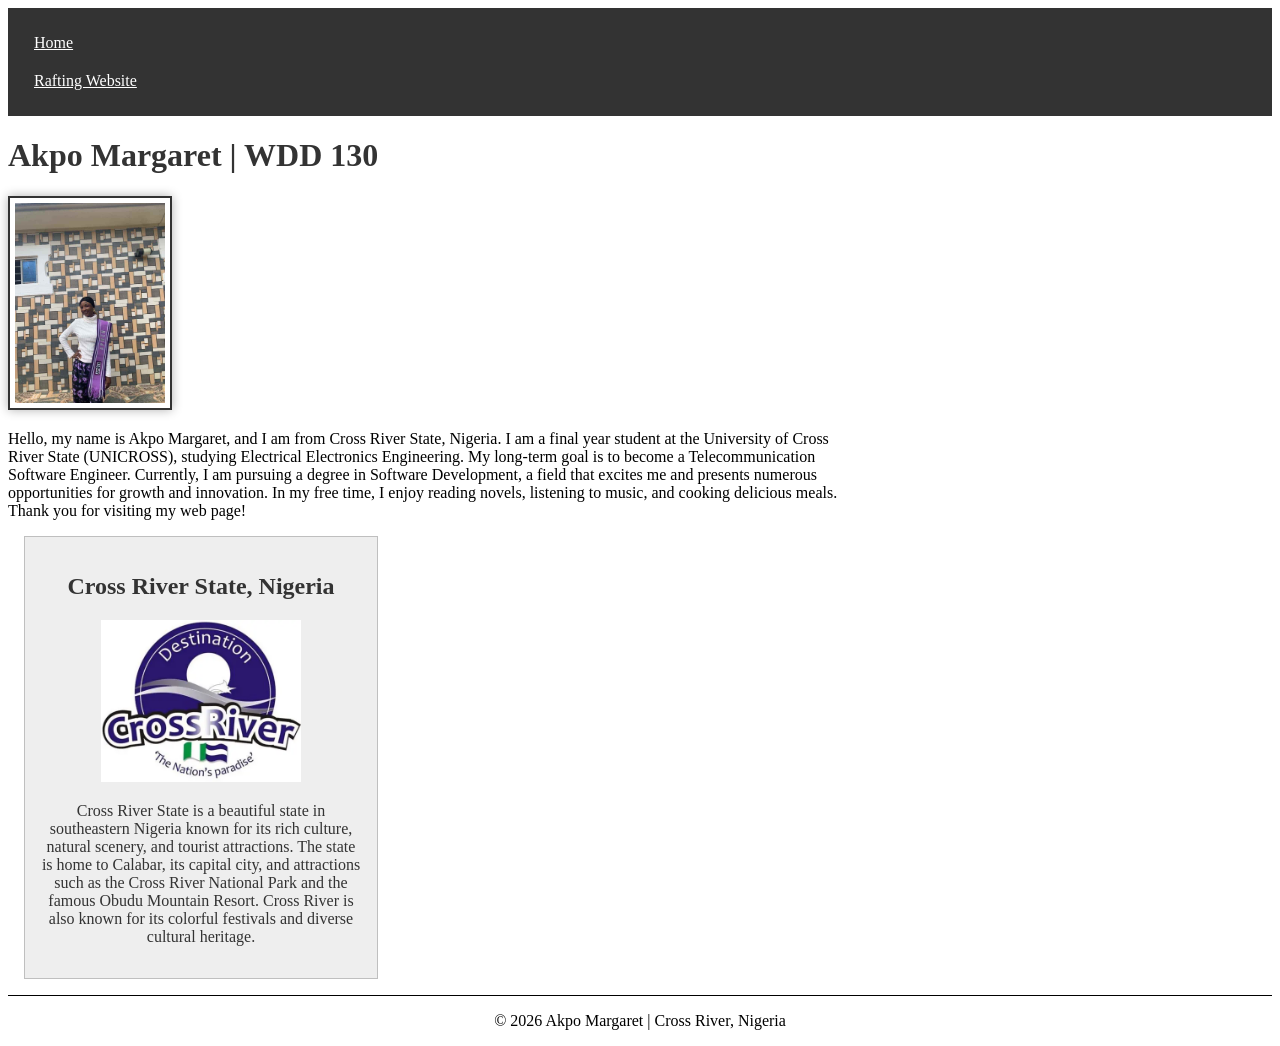
<file: index.html>
<!DOCTYPE html>
<html lang="en">

<head>
    <meta charset="UTF-8">
    <meta name="viewport" content="width=device-width, initial-scale=1.0">
    <meta name="description"
      content="Personal web page of Akpo Margaret, showcasing my academic journey, career goals, and personal interests.">
    <meta name="author" content="Akpo Margaret">
    <title>Akpo Margaret | WDD 130</title>
    <link rel="stylesheet" href="styles/styles.css">
</head>

<body>
    <header>
        <nav> <a href="#">Home</a> <a href="wwr/">Rafting Website</a> </nav>
    </header>
    <main>
        <h1>Akpo Margaret | WDD 130</h1> <img src="images/profile.jpg" alt="Akpo Margaret">
        <p> Hello, my name is Akpo Margaret, and I am from Cross River State, Nigeria. I am a final
            year student at the University of Cross River State (UNICROSS), studying Electrical
            Electronics Engineering. My long-term goal is to become a Telecommunication Software
            Engineer. Currently, I am pursuing a degree in Software Development, a field that
            excites me and presents numerous opportunities for growth and innovation. In my free
            time, I enjoy reading novels, listening to music, and cooking delicious meals. Thank you
            for visiting my web page! </p>
    </main>
    <aside>
        <h2>Cross River State, Nigeria</h2>

        <img src="images/cross-river-state.jpg"
          alt="Beautiful landscape in Cross River State, Nigeria">

        <p>
            Cross River State is a beautiful state in southeastern Nigeria known
            for its rich culture, natural scenery, and tourist attractions.
            The state is home to Calabar, its capital city, and attractions such
            as the Cross River National Park and the famous Obudu Mountain Resort.
            Cross River is also known for its colorful festivals and diverse
            cultural heritage.
        </p>
    </aside>
    <footer>
        <p>&copy; 2026 Akpo Margaret | Cross River, Nigeria</p>
    </footer>
</body>

</html>
</file>
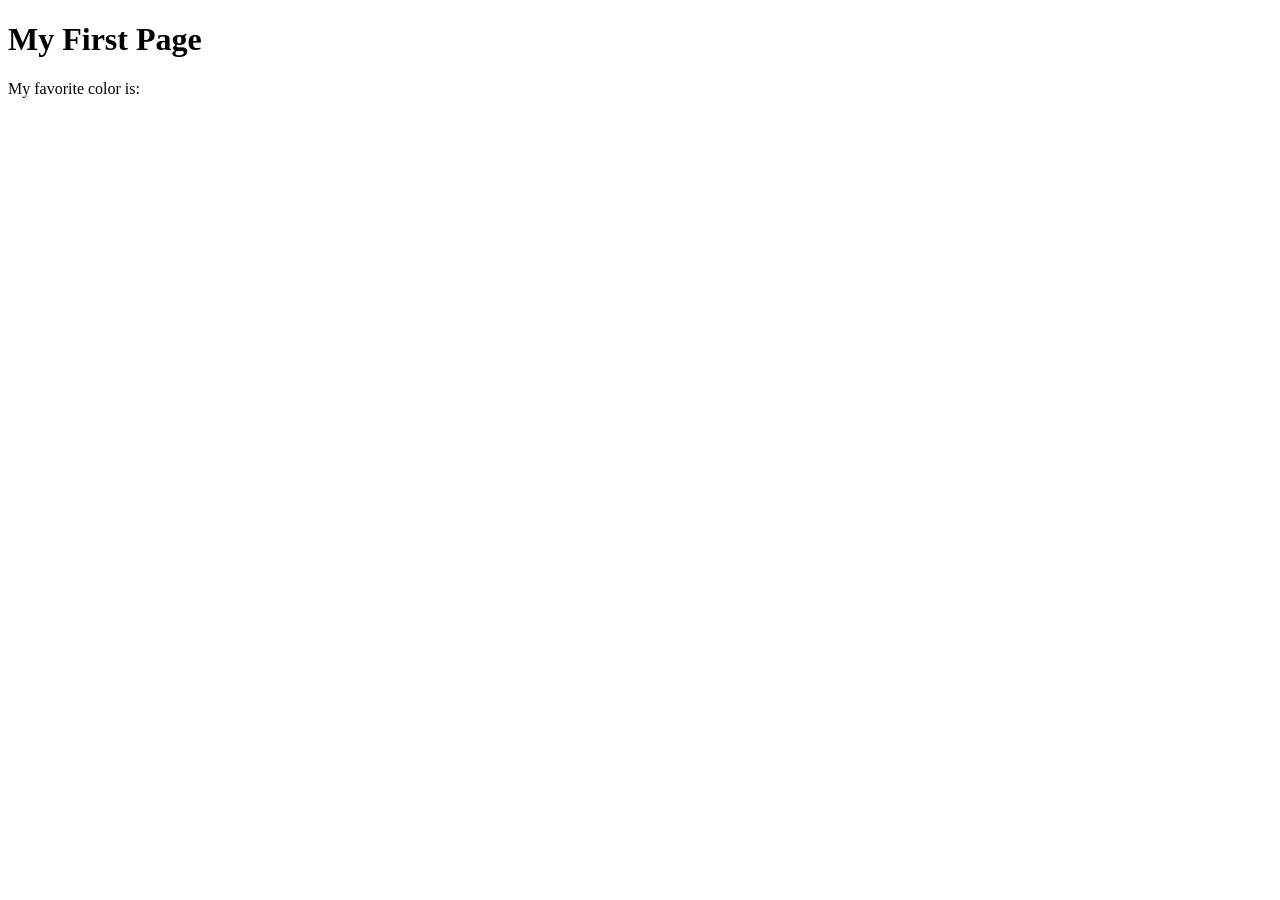
<file: week01/first-page.html>
<!DOCTYPE html>
<html lang="en">
<head>
    <meta charset="UTF-8">
    <meta name="viewport" content="width=device-width, initial-scale=1.0">
    <title>My First Page</title>
</head>
<body>
    <h1>My First Page</h1>
    <p>My favorite color is: </p>
</body>
</html>
</file>
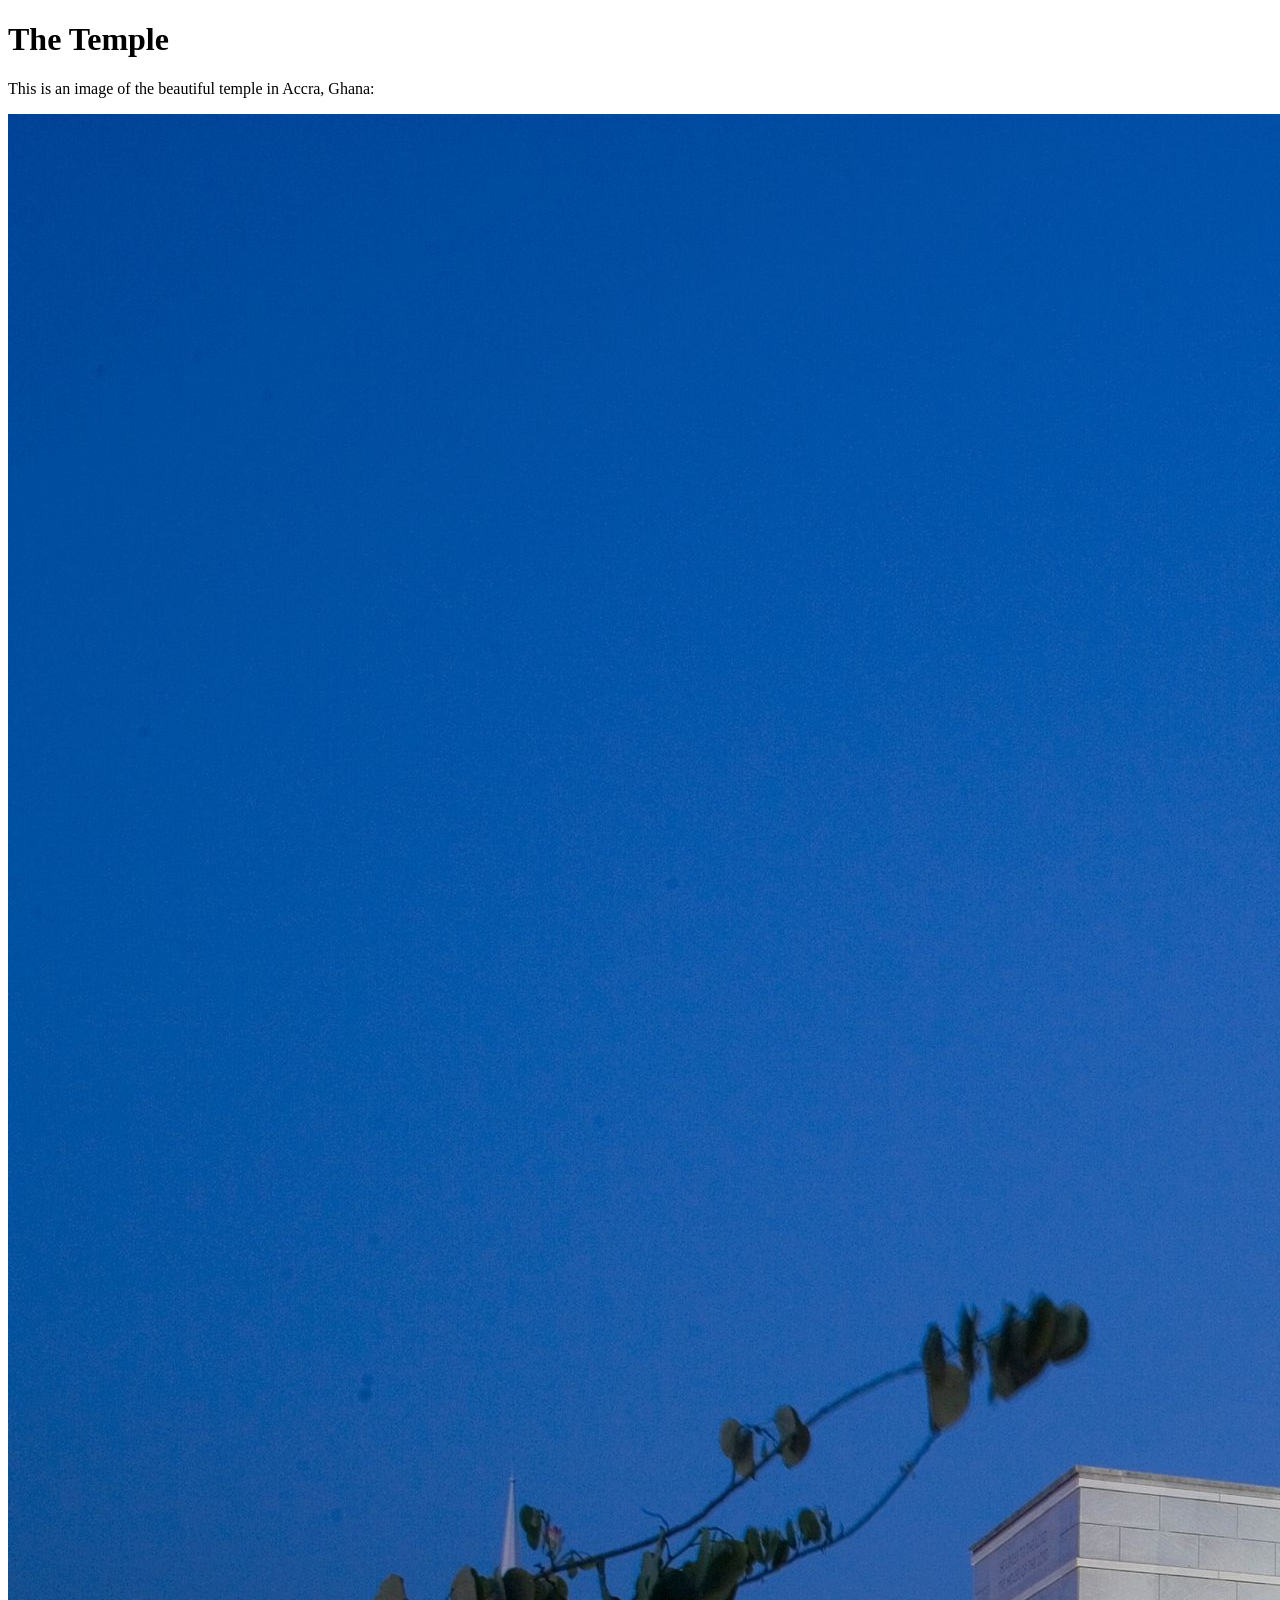
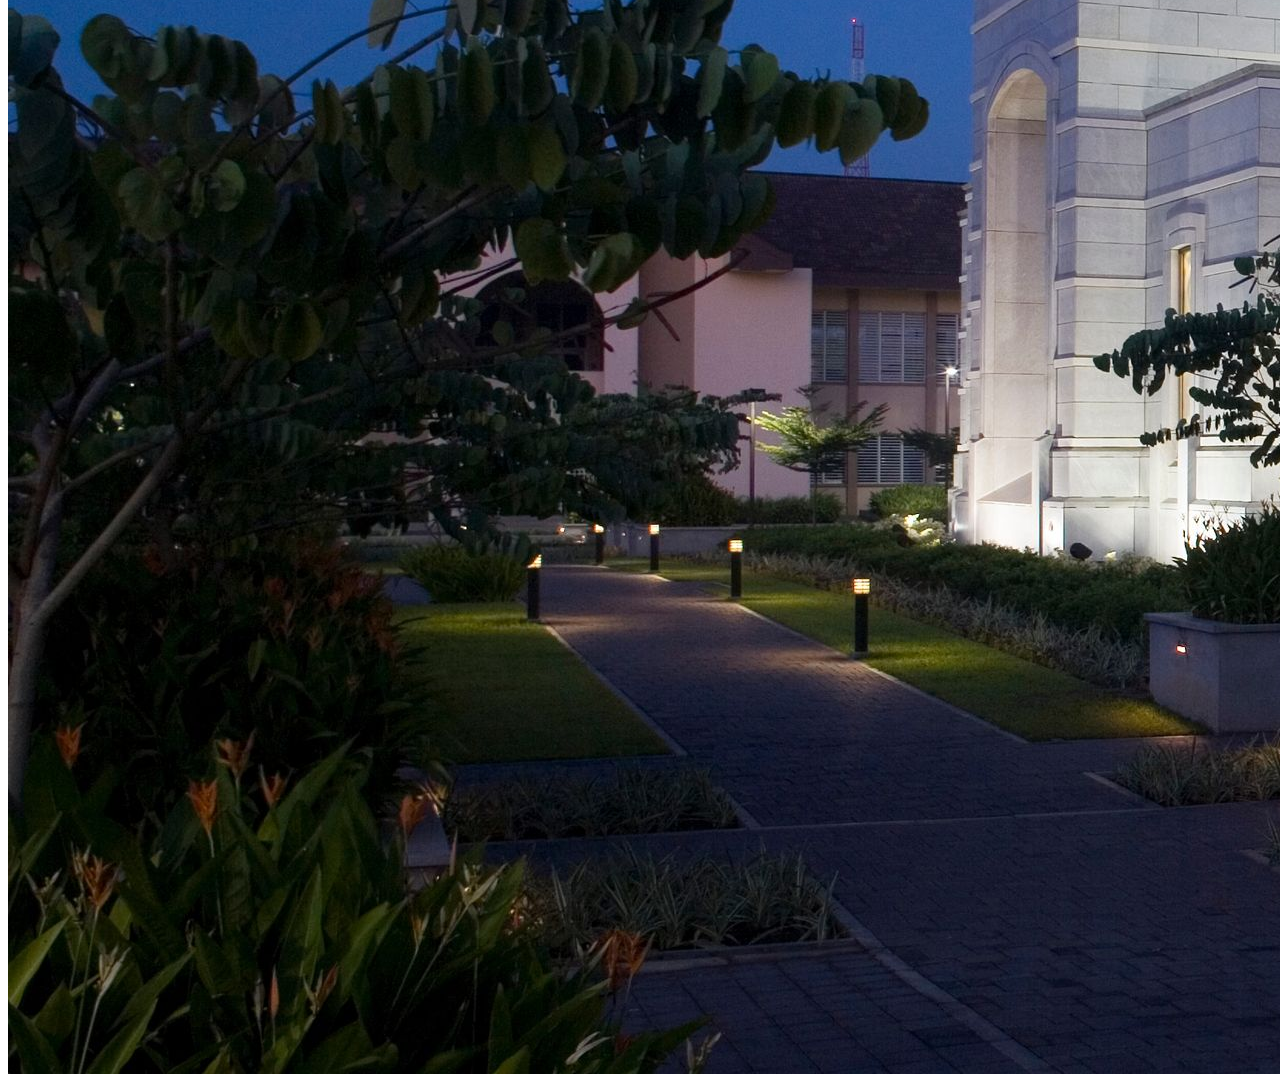
<file: week01/images.html>
<!DOCTYPE html>
<html lang="en">
<head>
    <meta charset="UTF-8">
    <meta name="viewport" content="width=device-width, initial-scale=1.0">
    <title>Temple Image</title>
</head>
<body>
    <h1>The Temple</h1>
    <p>This is an image of the beautiful temple in Accra, Ghana:</p>
    <img src="images/temple-large.jpeg" alt="The Accra Ghana Temple">
    
</body>
</html>
</file>
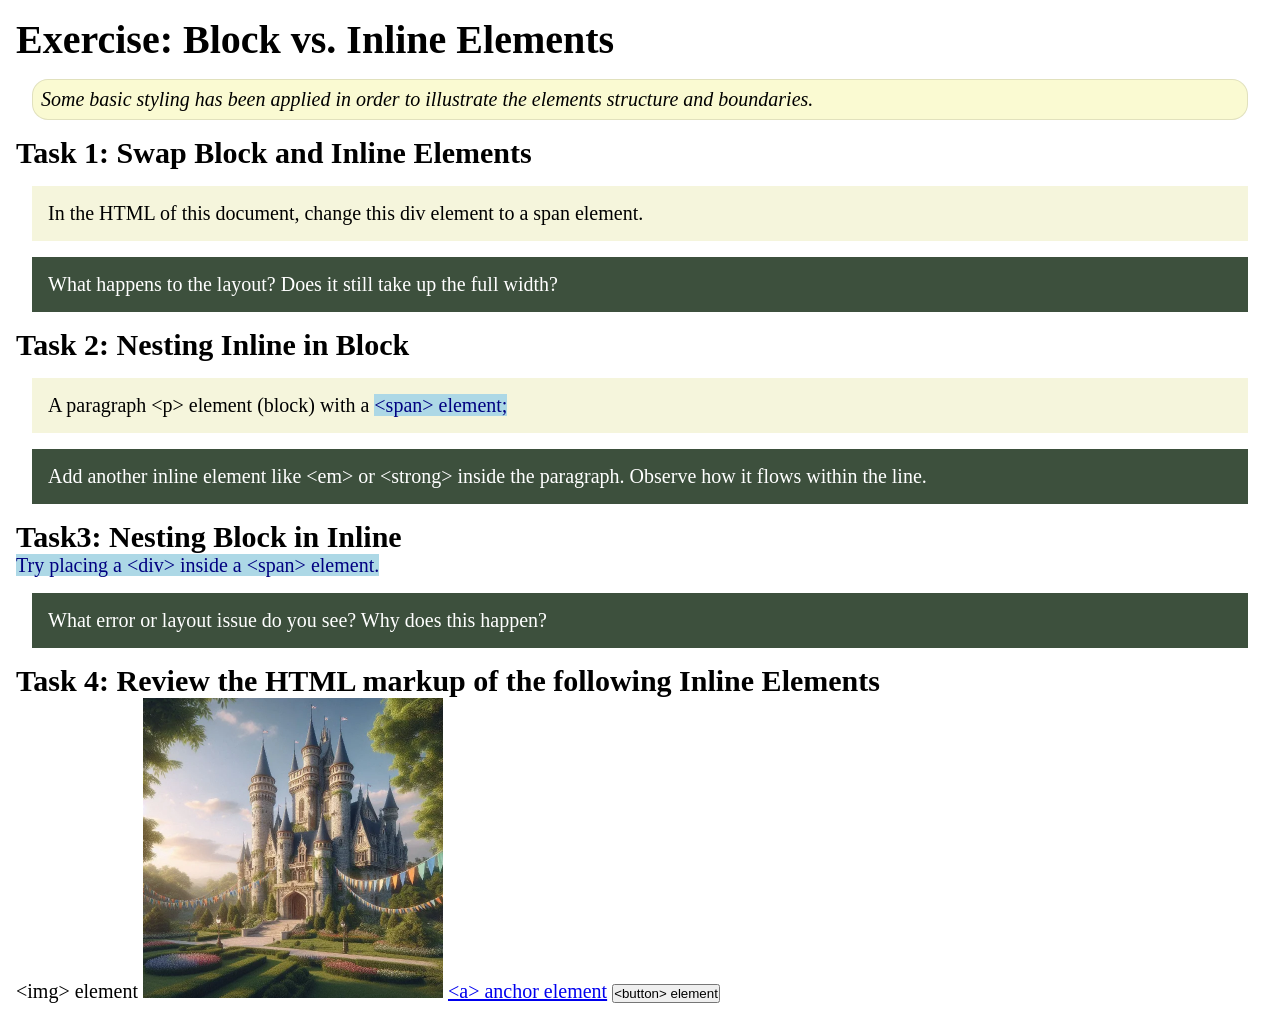
<file: week02/block-vs-inline.html>
<!DOCTYPE html>
<html lang="en">

<head>
    <meta charset="UTF-8">
    <meta name="viewport" content="width=device-width, initial-scale=1.0">
    <title>Exercise: Block vs. Inline Elements</title>
    <link rel="stylesheet" href="styles/block-vs-inline.css">
</head>

<body>
    <main>
        <h1>Exercise: Block vs. Inline Elements</h1>
        <p class="note">Some basic styling has been applied in order to illustrate the elements structure and
            boundaries.</p>

        <h2>Task 1: Swap Block and Inline Elements</h2>
        <div>In the HTML of this document, change this div element to a span element.</div>

        <p class="question">What happens to the layout? Does it still take up the full width?</p>

        <h2>Task 2: Nesting Inline in Block</h2>
        <p>A paragraph &lt;p&gt; element (block) with a <span>&lt;span&gt; element;</span></p>
        <p class="question">Add another inline element like &lt;em&gt; or &lt;strong&gt; inside the paragraph. Observe
            how it flows within the line.</p>

        <h2>Task3: Nesting Block in Inline</h2>
        <span>Try placing a &lt;div&gt; inside a &lt;span&gt; element.</span>
            <p class="question">What error or layout issue do you see? Why does this happen?</p>


            <h2>Task 4: Review the HTML markup of the following Inline Elements</h2>
        &lt;img&gt; element
        <img src="images/castle.webp" alt="placeholder image (images are inline)" width="300" height="300">
        <a href="https://churchofjesuschrist.org">&lt;a&gt; anchor element</a>
        <button type="button">&lt;button&gt; element</button>
    </main>
</body>

</html>
</file>
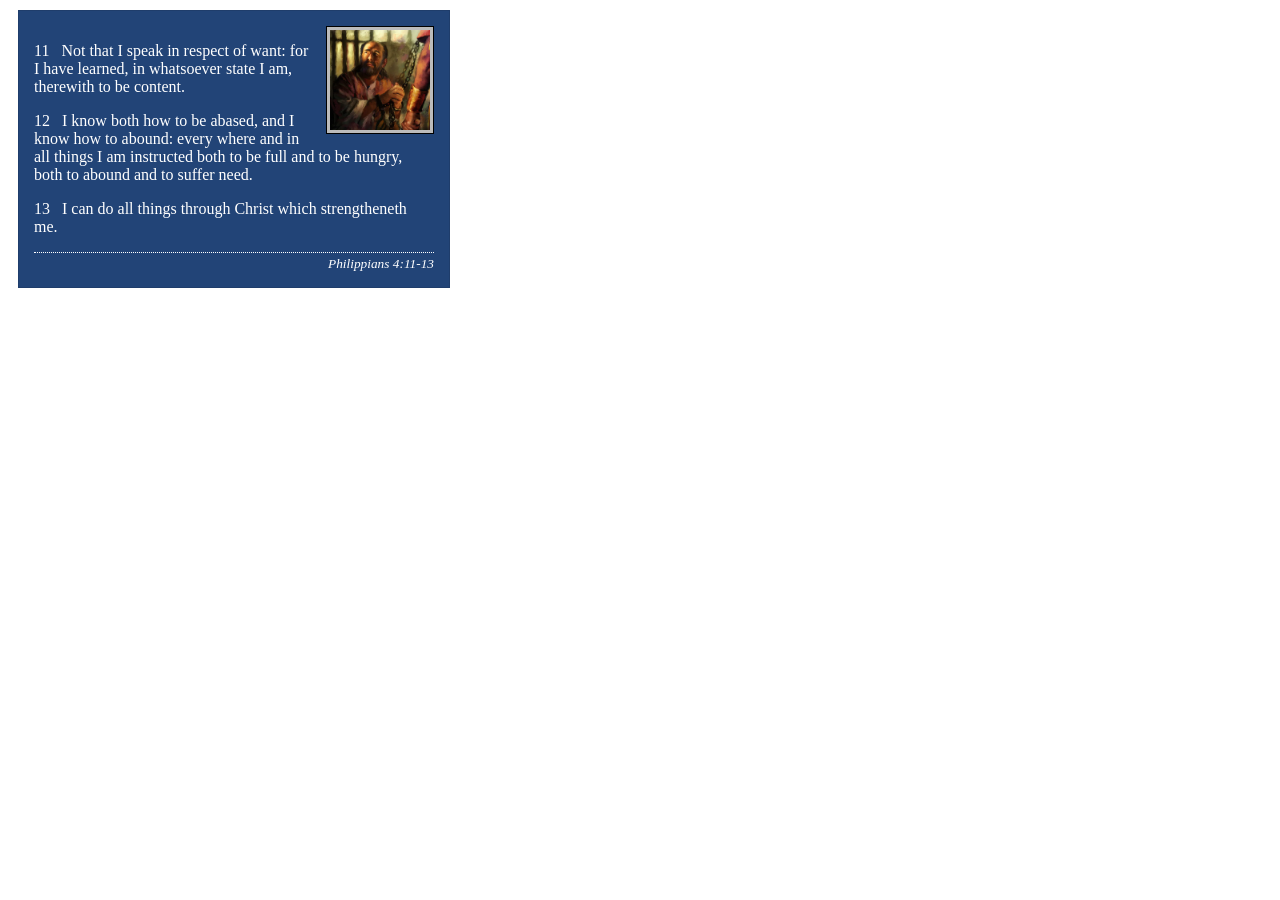
<file: week02/box-model-solution.html>
<!DOCTYPE html>
<html lang="en">
<head>
    <meta charset="UTF-8">
    <meta name="viewport" content="width=device-width, initial-scale=1.0">
    <title>Box Model Activity</title>
    <link rel="stylesheet" href="styles/box-model-solution.css">
</head>
<body>
    <main>
        <div class="callout">
            <img src="images/apostle-paul-imprisoned.webp" alt="Paul the Apostle - Imprisoned in Rome" width="200" height="200">
            <blockquote>
                <p>11 &nbsp; Not that I speak in respect of want: for I have learned, in whatsoever state I am, therewith to be content.</p>
                <p>12 &nbsp; I know both how to be abased, and I know how to abound: every where and in all things I am instructed both to be full and to be hungry, both to abound and to suffer need.</p>
                <p>13 &nbsp; I can do all things through Christ which strengtheneth me.</p>
            </blockquote>
            <cite>Philippians 4:11-13</cite>
        </div>
    </main>
</body>
</html>
</file>
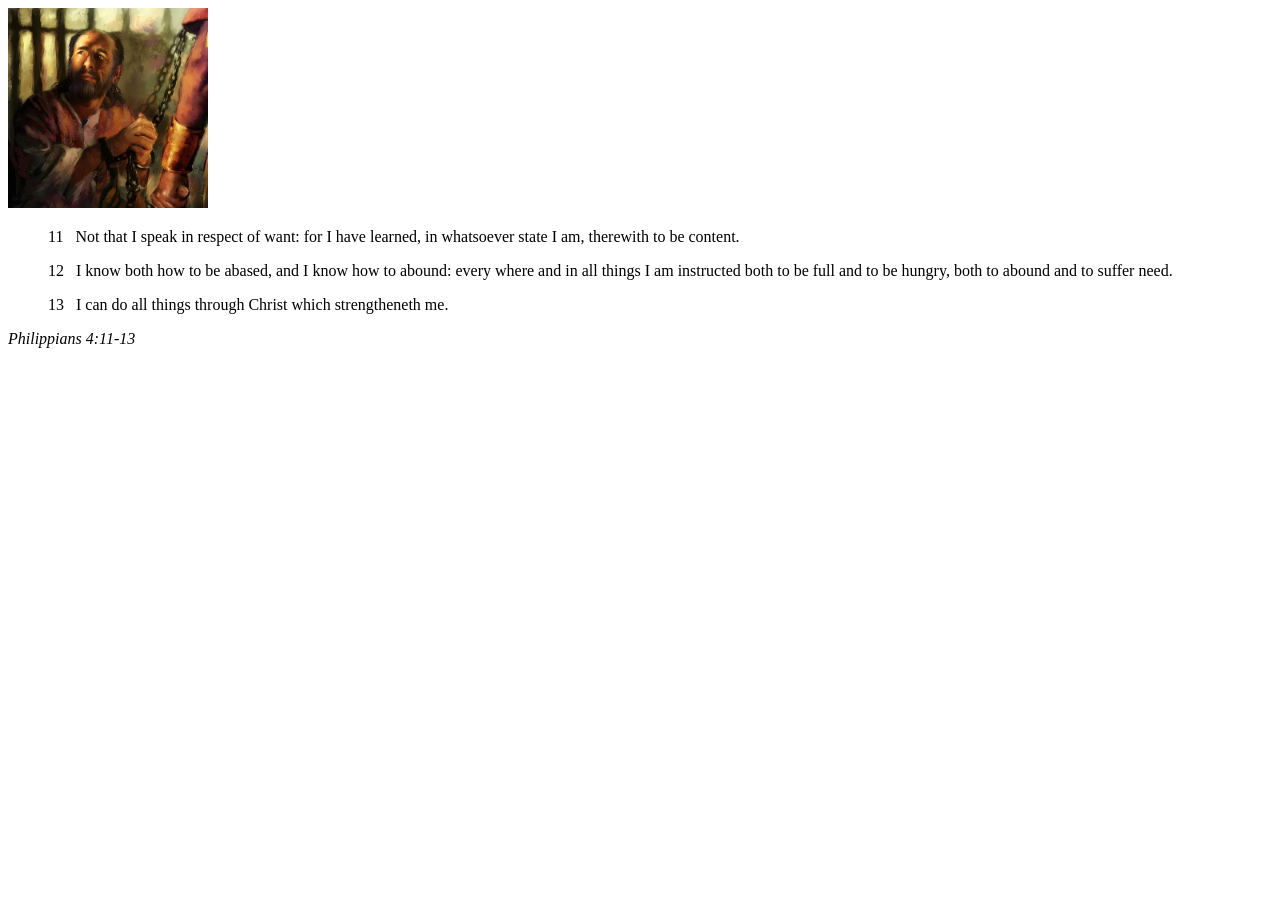
<file: week02/box-model.html>
<!DOCTYPE html>
<html lang="en">
<head>
    <meta charset="UTF-8">
    <meta name="viewport" content="width=device-width, initial-scale=1.0">
    <title>Box Model Activity</title>
</head>
<body>
    <main>
        <div class="callout">
            <img src="images/apostle-paul-imprisoned.webp" alt="Paul the Apostle - Imprisoned in Rome" width="200" height="200">
            <blockquote>
                <p>11 &nbsp; Not that I speak in respect of want: for I have learned, in whatsoever state I am, therewith to be content.</p>
                <p>12 &nbsp; I know both how to be abased, and I know how to abound: every where and in all things I am instructed both to be full and to be hungry, both to abound and to suffer need.</p>
                <p>13 &nbsp; I can do all things through Christ which strengtheneth me.</p>
            </blockquote>
            <cite>Philippians 4:11-13</cite>
        </div>
    </main>
</body>
</html>
</file>
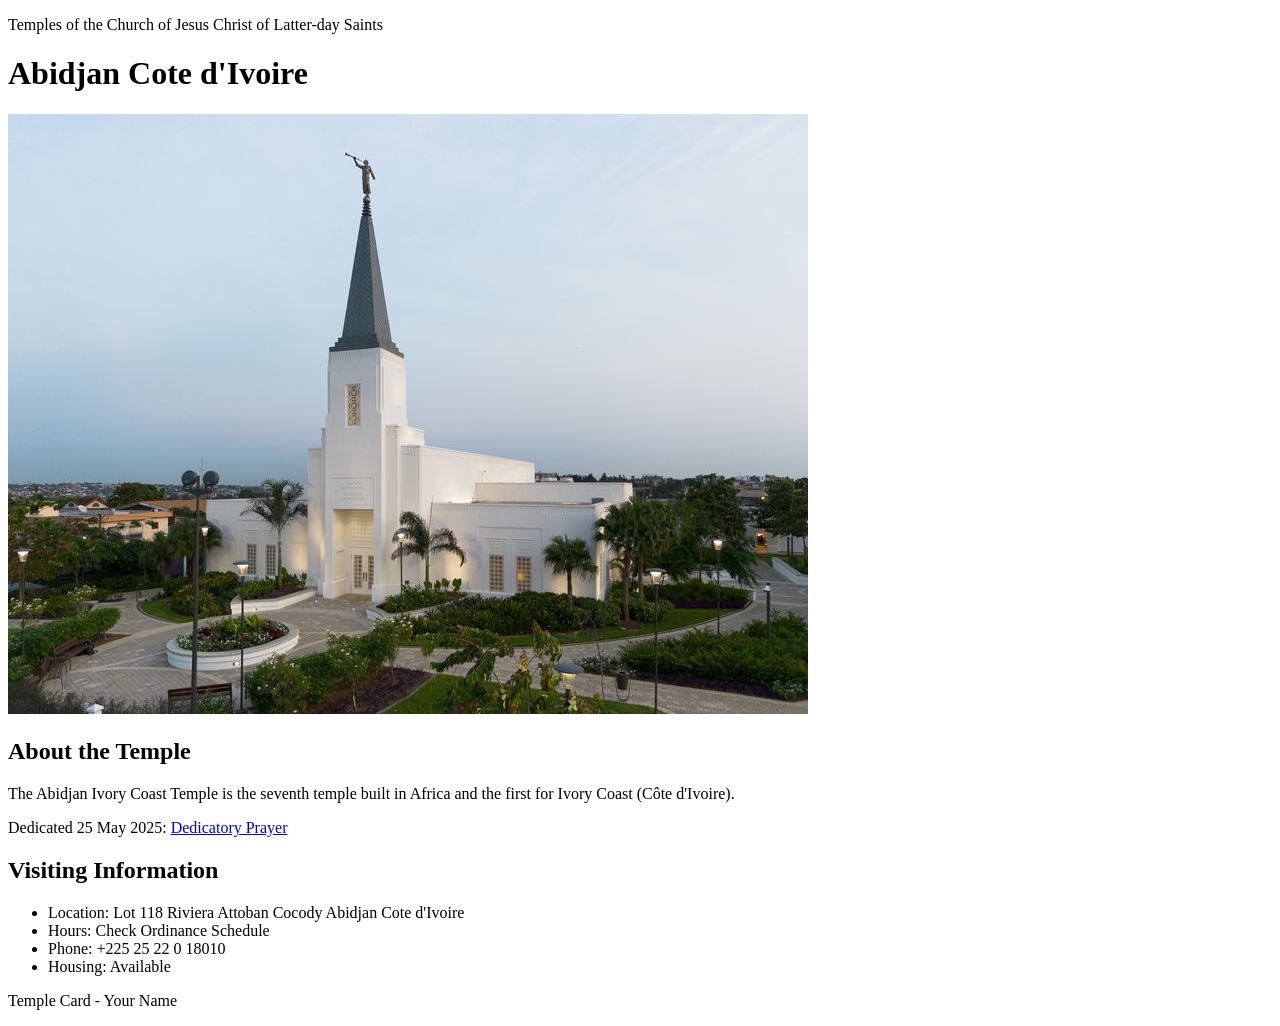
<file: week02/temple.html>
<!DOCTYPE html>
<html lang="en">

<head>
    <meta charset="UTF-8">
    <meta name="viewport" content="width=device-width, initial-scale=1.0">
    <title>Temple Card - Abidjan Cote d'Ivoire</title>
</head>

<body>
    <header>
        <p>Temples of the Church of Jesus Christ of Latter-day Saints</p>
    </header>
    <main>
        <h1>Abidjan Cote d'Ivoire</h1>
        <picture>
            <img src="images/abidjan-ivory-coast.jpeg" alt="Abidjan Cote d'Ivoire Temple">
        </picture>
        <section>
            <h2>About the Temple</h2>
            <p>The Abidjan Ivory Coast Temple is the seventh temple built in Africa and the first for Ivory Coast (Côte
                d'Ivoire).</p>
            <p>Dedicated 25 May 2025: <a
                    href="https://www.churchofjesuschrist.org/temples/dedicatory-prayer/abidjan-ivory-coast-temple/2025-05-25?lang=eng"
                    target="_blank" rel="noopener noreferrer">Dedicatory Prayer</a></p>
        </section>
        <section>
            <h2>Visiting Information</h2>
            <ul>
                <li>Location: Lot 118 Riviera Attoban Cocody Abidjan Cote d'Ivoire</li>
                <li>Hours: Check Ordinance Schedule</li>
                <li>Phone: +225 25 22 0 18010</li>
                <li>Housing: Available</li>
            </ul>
        </section>
    </main>
    <footer>
        <p>Temple Card - Your Name</p>
    </footer>
</body>

</html>
</file>
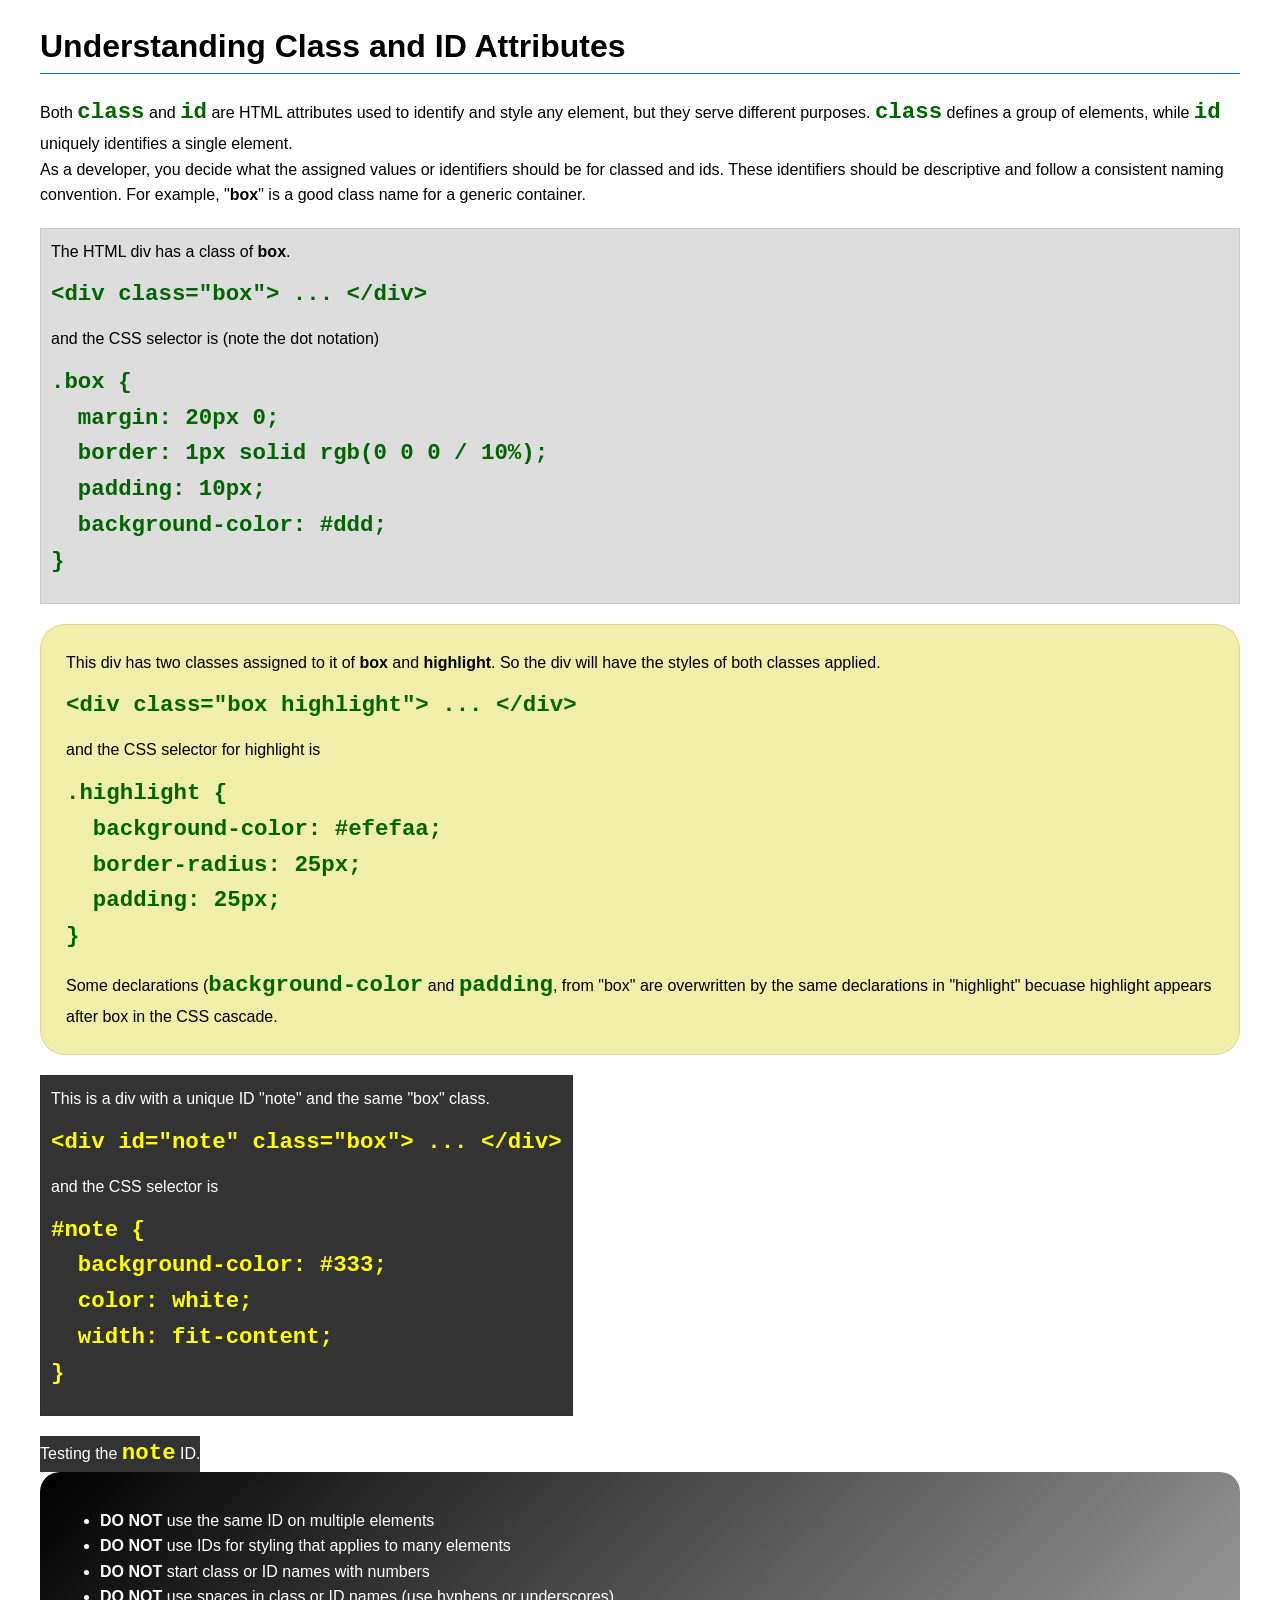
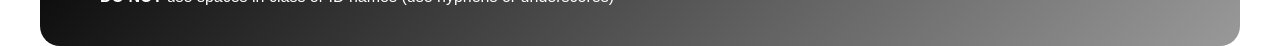
<file: week03/class-and-id.html>
<!DOCTYPE html>
<html lang="en">

<head>
    <meta charset="UTF-8">
    <meta name="viewport" content="width=device-width, initial-scale=1.0">
    <title>Class vs ID Attributes</title>
    <link rel="stylesheet" href="styles/class-and-id.css">
</head>

<body>
    <h1>Understanding Class and ID Attributes</h1>
    <p>Both <code>class</code> and <code>id</code> are HTML attributes used to identify and style any element, but they
        serve different purposes. <code>class</code> defines a group of elements, while <code>id</code> uniquely
        identifies a single element.</p>
    <p>As a developer, you decide what the assigned values or identifiers should be for classed and ids. These
        identifiers should be
        descriptive and follow a consistent naming convention. For example, "<strong>box</strong>" is a good class name
        for a generic container.</p>
    <div class="box">
        <p>The HTML div has a class of <strong>box</strong>.</p>
        <pre><code class="html">&lt;div class="box"&gt; ... &lt;/div&gt;</code></pre>
        and the CSS selector is (note the dot notation)
        <pre><code class="css">.box {
  margin: 20px 0;
  border: 1px solid rgb(0 0 0 / 10%);
  padding: 10px;
  background-color: #ddd; 
}</code></pre>
    </div>

    <div class="box highlight">
        <p>This div has two classes assigned to it of <strong>box</strong> and <strong>highlight</strong>. So the div
            will have the styles of both classes applied.</p>
        <pre><code class="html">&lt;div class="box highlight"&gt; ... &lt;/div&gt;</code></pre>
        and the CSS selector for highlight is
        <pre><code class="css">.highlight {
  background-color: #efefaa;
  border-radius: 25px;
  padding: 25px;
}</code></pre>
<p>Some declarations (<code>background-color</code> and <code>padding</code>, from "box" are overwritten by the same declarations in "highlight" becuase highlight appears after box in the CSS cascade.</p>
    </div>

    <div id="note" class="box">
        <p>This is a div with a unique ID "note" and the same "box" class.</p>
        <pre><code class="html">&lt;div id="note" class="box"&gt; ... &lt;/div&gt;</code></pre>
        and the CSS selector is
        <pre><code class="css">#note {
  background-color: #333;
  color: white;
  width: fit-content;
}</code></pre>
    </div>

    <div id="note">
        <p>Testing the <code>note</code> ID.</p>
    </div>

    <section id="best-practice">
        <ul>
            <li><strong>DO NOT</strong> use the same ID on multiple elements</li>
            <li><strong>DO NOT</strong> use IDs for styling that applies to many elements</li>
            <li><strong>DO NOT</strong> start class or ID names with numbers</li>
            <li><strong>DO NOT</strong> use spaces in class or ID names (use hyphens or underscores)</li>
        </ul>
    </section>




</body>

</html>
</file>
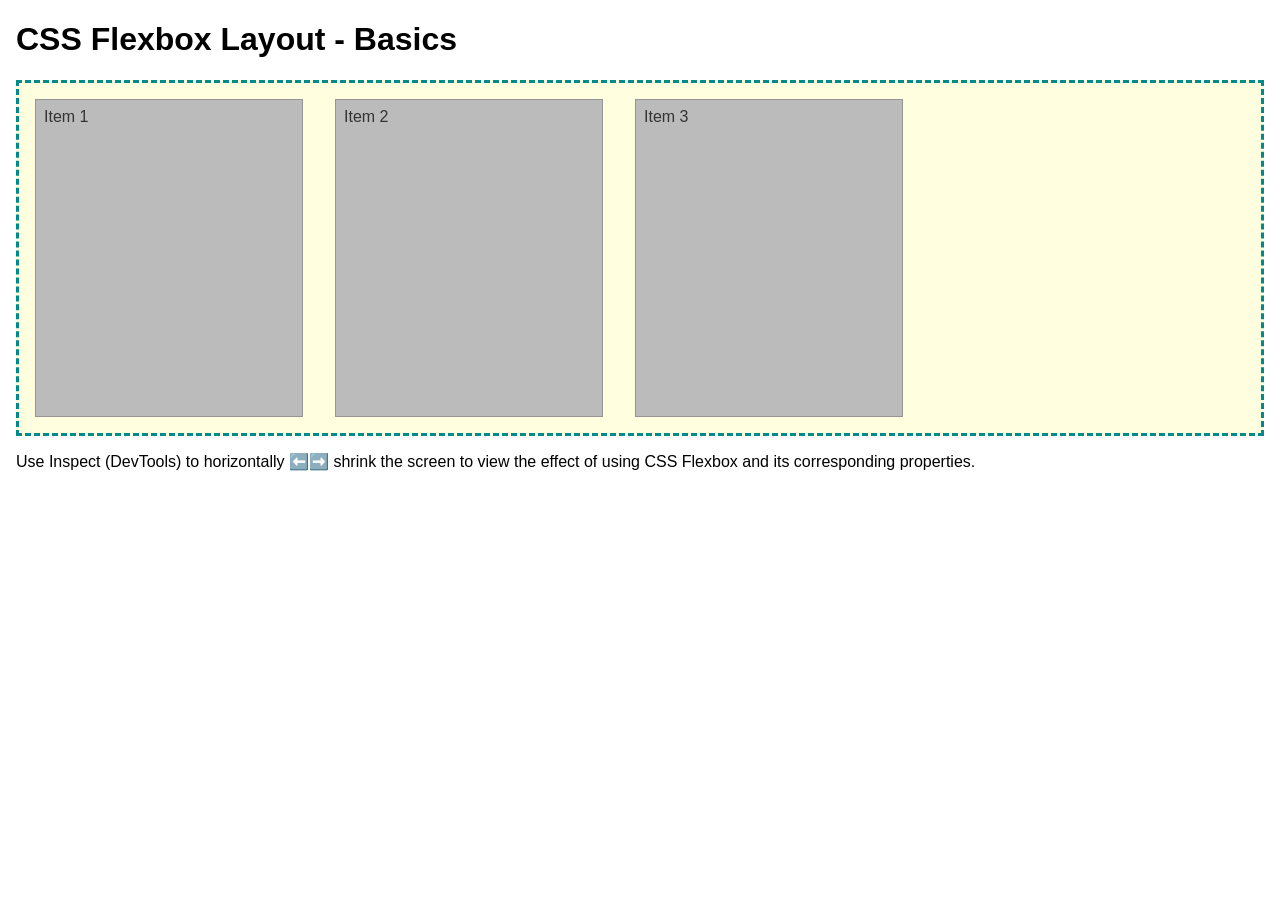
<file: week04/flexbox-layout.html>
<!DOCTYPE html>
<html lang="en">
<head>
    <meta charset="UTF-8">
    <meta name="viewport" content="width=device-width, initial-scale=1.0">
    <title>CSS Flexbox Layout - Basics</title>
    <link rel="stylesheet" href="styles/flexbox.css">
</head>
<body>
    <main>
        <h1>CSS Flexbox Layout - Basics</h1>
        <div class="flex-container">
            <div class="flex-item item1">Item 1</div>
            <div class="flex-item item2">Item 2</div>
            <div class="flex-item item3">Item 3</div>
        </div>
        <p>Use Inspect (DevTools) to horizontally ⬅️➡️ shrink the screen to view the effect of using CSS Flexbox and its corresponding properties.</p>
    </main>
</body>
</html>
</file>
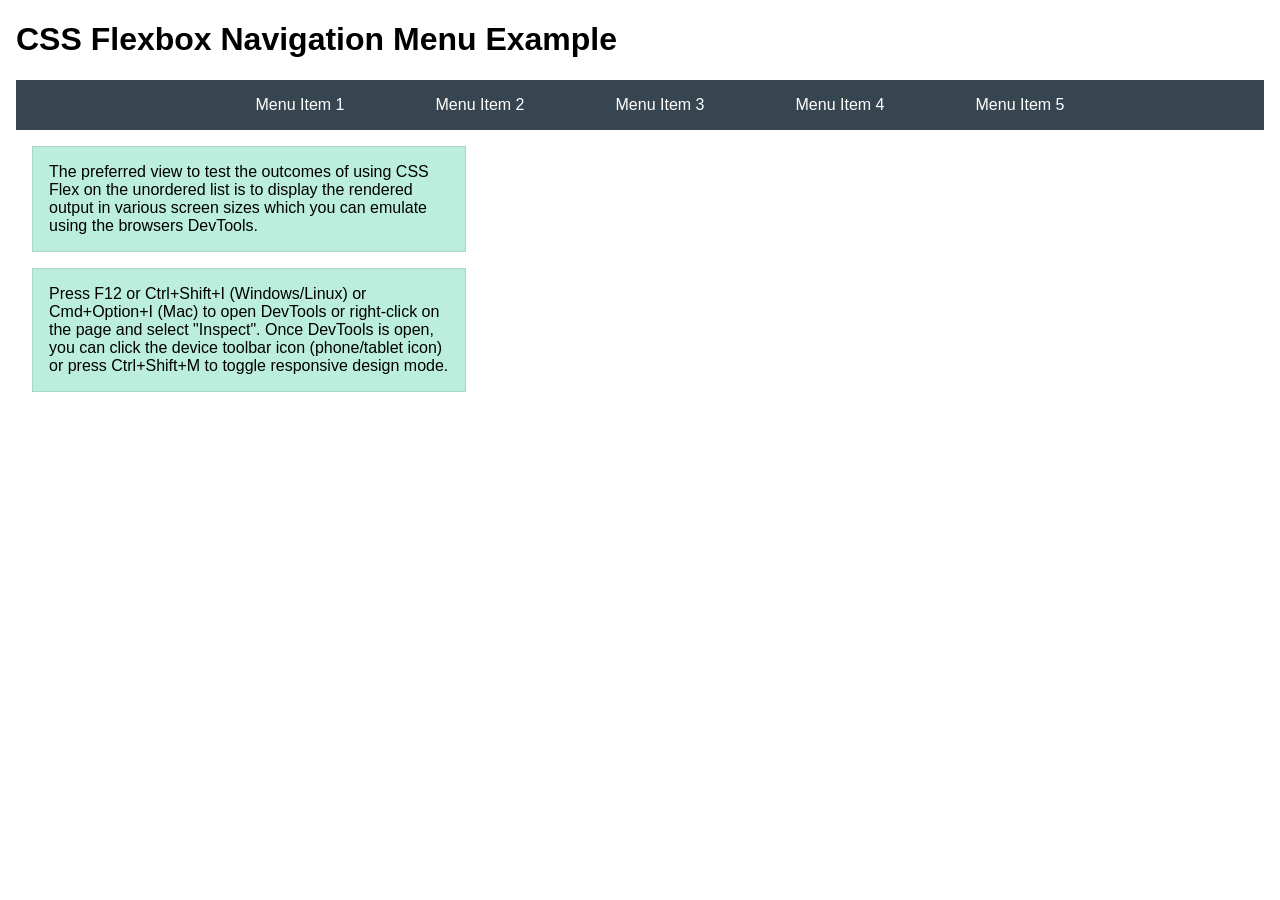
<file: week04/flexbox-menu.html>
<!DOCTYPE html>
<html lang="en">
<head>
    <meta charset="UTF-8">
    <meta name="viewport" content="width=device-width, initial-scale=1.0">
    <title>CSS Flexbox - Navigation Menu</title>
    <link rel="stylesheet" href="styles/flexbox-menu.css">
</head>
<body>
    <main>
        <h1>CSS Flexbox Navigation Menu Example</h1>
        <nav>
            <ul>
                <li><a href="#">Menu Item 1</a></li>
                <li><a href="#">Menu Item 2</a></li>
                <li><a href="#">Menu Item 3</a></li>
                <li><a href="#">Menu Item 4</a></li>
                <li><a href="#">Menu Item 5</a></li>
            </ul>
        </nav>
        <p>The preferred view to test the outcomes of using CSS Flex on the unordered list is to display the rendered output in various screen sizes which you can emulate using the browsers DevTools.</p>

        <p>Press F12 or Ctrl+Shift+I (Windows/Linux) or Cmd+Option+I (Mac) to open DevTools or right-click on the page and select "Inspect". Once DevTools is open, you can click the device toolbar icon (phone/tablet icon) or press Ctrl+Shift+M to toggle responsive design mode.</p>

                      
        
    </main>
</body>
</html>
</file>
<file: styles/styles.css>
nav {
    background-color: #333;
    padding: 1rem;
}

nav a {
    color: white;
    padding: 10px;
    display: block;
}

main {
    max-width: 840px;
}

h1 {
    color: #333;
}

main img {
    width: 150px;
    height: auto;
    border: 2px solid #333;
    padding: 5px;
    box-shadow: 0 0 10px rgb(0 0 0 / 0.3);
}

aside {
    width: 20rem;
    margin: 1rem;
    border: 1px solid rgb(0 0 0 / 0.2);
    padding: 1rem;
    background-color: #eee;
    color: #333;
    text-align: center;
}

aside img {
    width: 200px;
    height: auto;
}

p {
    padding: 0;
}

footer {
    margin-top: 15px;
    border-top: 1px solid #000;
    text-align: center;
}
</file>
<file: week02/styles/block-vs-inline.css>
* {
    margin: 0;
    padding: 0;
}

body {
    font-size: 20px;
    margin: 1rem;
}

p,
div {
    background-color: beige;
    margin: 1rem;
    padding: 1rem;
}

span {
    color: navy;
    background-color: lightblue;
}

code {
    margin: 0;
    padding: 0;
    color: green;
    font-size: 1.2rem;
}

.note {
    font-style: italic;
    background-color: lightgoldenrodyellow;
    border-radius: 1rem;
    border: 1px solid rgb(0 0 0 / 10%);
    margin: 1rem;
    padding: .5rem;
}

.question {
    background-color: #3d503d;
    color: #fff;
}
</file>
<file: week02/styles/box-model-solution.css>
.callout {
    max-width: 400px;
    margin: 10px;
    border: 1px solid rgba(0, 0, 0, .1);
    padding: 15px;
    background-color: #247;
    color: #fff;
}

.callout img {
    float: right;
    margin: 0 0 10px 15px;
    border: 1px solid #000;
    padding: 3px;
    background-color: #bbb;
    width: 100px;
    height: auto;

}

blockquote {
    margin: 0;
}

cite {
    display: block;
    border-top: 1px dotted #fff;
    padding-top: 3px;
    text-align: right;
    font-size: smaller;
}
</file>
<file: week03/styles/class-and-id.css>
body {
    font-family: Arial, sans-serif;
    line-height: 1.6;
    margin: 0;
    padding: 0 40px;
}

h1 {
    border-bottom: 1px solid rgb(0 110 182);
    padding-bottom: 0;
}



p {
    margin: 0;
}

code {
    color: darkgreen;
    font-weight: 700;
    font-size: 1.4rem;
}

/* Class examples - can be reused */

.box {
    margin: 20px 0;
    border: 1px solid rgb(0 0 0 / 10%);
    padding: 10px;
    background-color: #ddd; /* this is shorthand for #dddddd */
}

.highlight {
    background-color: #efefaa;
    border-radius: 25px;
    padding: 25px;
}

/* ID examples - should be unique */

#note {
    background-color: #333;
    color: white;
    width: fit-content;
}

#note code {
    color: yellow;
}

#best-practice {
    background: linear-gradient(135deg, #000 0%, #999 100%);
    color: white;
    border-radius: 20px;
    padding: 20px
}
</file>
<file: week04/styles/flexbox.css>
body {
    font-family: Helvetica, Arial, sans-serif;
    margin: 1rem;
}

.flex-container {
    border: 3px dashed darkcyan;
    background-color: lightyellow;
    display: flex;
    flex-wrap: wrap;
}

.flex-item {
    width: 250px;
    margin: 1rem;
    border: 1px solid rgb(0 0 0 / 20%);
    padding: 0.5rem;
    background-color: #bbb;
    color: #333;
}

.item1 {
    min-height: 100px;
}

.item2 {
    min-height: 200px;
}

.item3 {
    min-height: 300px;
}
</file>
<file: week04/styles/flexbox-menu.css>
body {
    font-family: Helvetica, Arial, sans-serif;
    margin: 1rem;
}

nav {
    background-color: #36454f;
}

nav ul {
    list-style-type: none;
    display: flex;
    flex-wrap: wrap;
    max-width: 900px;
    margin: 0 auto;
    justify-content: space-around;
    align-items: center;
}

nav a {
    display: block;
    color: #fff;
    text-align: center;
    padding: 1rem;
    text-decoration: none;
}

p {
    margin: 1rem;
    border: 1px solid rgb(0 0 0 / 10%);
    padding: 1rem;
    background-color: #bed;
    max-width: 400px;
}

#devtools-btn {
    background-color: #36454f;
    color: white;
    border: none;
    padding: 12px 24px;
    margin: 1rem;
    font-size: 16px;
    font-family: Helvetica, Arial, sans-serif;
    border-radius: 4px;
    cursor: pointer;
    transition: background-color 0.3s ease;
}

#devtools-btn:hover {
    background-color: #4a5a6a;
}

#devtools-btn:active {
    background-color: #2a3a4a;
}
</file>
